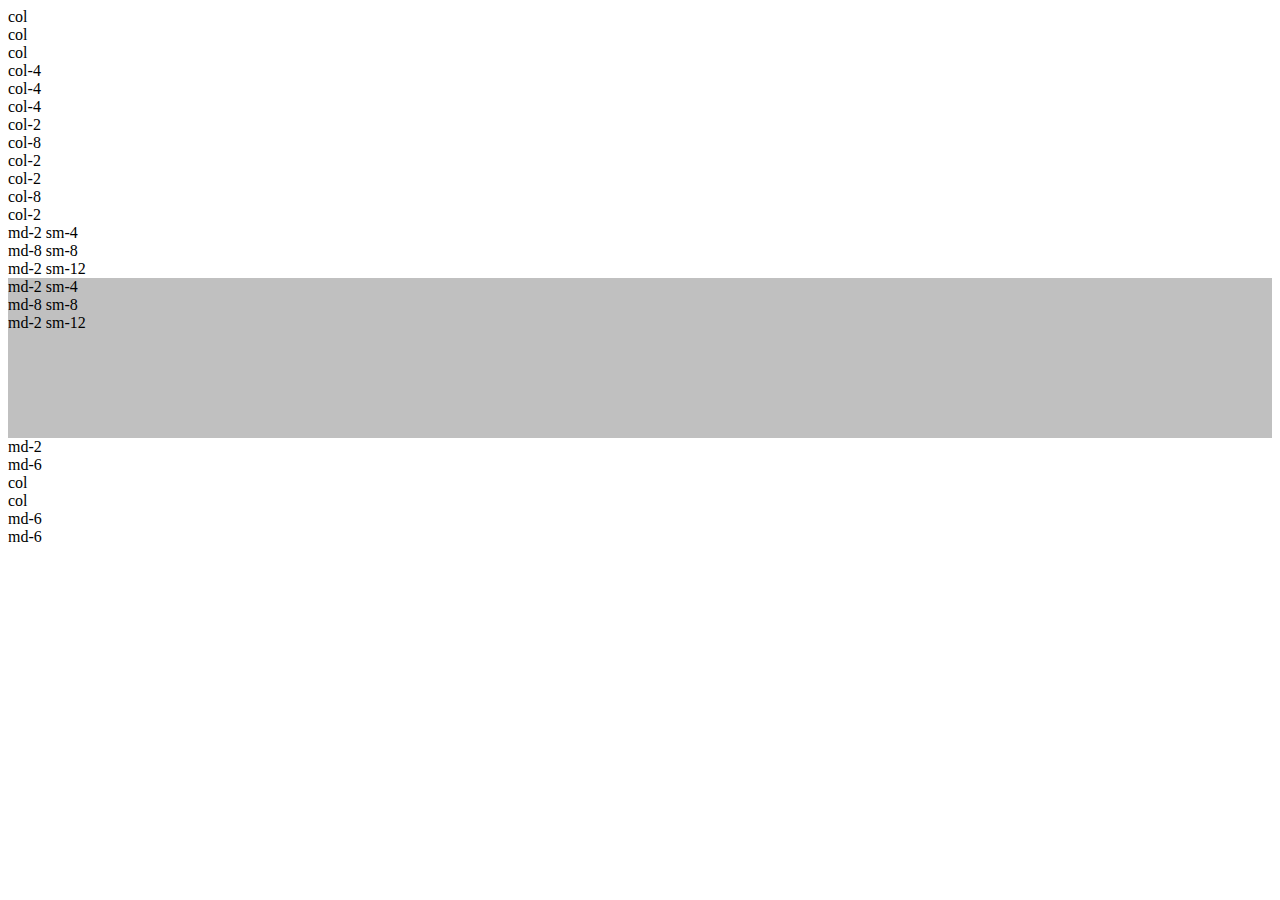
<file: web7/CDN/index.html>
<!doctype html>
<html lang="en">
  <head>
    <meta charset="utf-8">
    <meta name="viewport" content="width=device-width, initial-scale=1">
    <title>Bootstrap demo</title>
    <link href="https://cdn.jsdelivr.net/npm/bootstrap@5.2.1/dist/css/bootstrap.min.css" rel="stylesheet" integrity="sha384-iYQeCzEYFbKjA/T2uDLTpkwGzCiq6soy8tYaI1GyVh/UjpbCx/TYkiZhlZB6+fzT" crossorigin="anonymous">
    <link rel="stylesheet" href="style.css">
  </head>
  <body>

    <!--3 columnas identicas usando col (columna)-->
    <div class="container border border-success border-1 text-center my-5">
        <div class="row">
        <div class="col border border-primary">col</div>
        <div class="col border border-secondary">col</div>
        <div class="col border border-danger">col</div>
    </div>
    </div>

    <!--3 columnas identicas col-4-->
    <div class="container text-center my-5">
      <div class="row">
        <div class="col-4 border border-primary">col-4</div>
        <div class="col-4 border border-primary">col-4</div>
        <div class="col-4 border border-primary">col-4</div>
      </div>
    </div>
    <!--2 columnas identicas y una desigual-->
    <div class="container text-center my-5">
      <div class="row">
        <div class="col-2 border border-primary">col-2</div>
        <div class="col-8 border border-primary">col-8</div>
        <div class="col-2 border border-primary">col-2</div>
      </div>
    </div>
    <!--2 columnas ienticas y una desigual con breakpoint-->
    <div class="container text-center my-5">
      <div class="row">
        <div class="col-md-2 border border-primary">col-2</div>
        <div class="col-md-8 border border-secondary">col-8</div>
        <div class="col-md-2 border border-danger">col-2</div>
      </div>
    </div>
    <!--2 columnas identicas y una desigual con 2 breakpoint-->
    <div class="container text-center my-5">
      <div class="row">
        <div class="col-md-2 col-sm-4 border border-primary">md-2 sm-4</div>
        <div class="col-md-8 col-sm-8 border border-secondary">md-8 sm-8 </div>
        <div class="col-md-2 col-sm-12 border border-danger">md-2 sm-12</div>
      </div>
    </div>
    <!--2 columnas identicas y una desigual con 2 breakpoint y fila con min de altura-->
    <div class="container text-center my-5">
      <div class="row altura-min">
        <div class="col-md-2 col-sm-4 align-self-start border border-primary altura-col">md-2 sm-4</div>
        <div class="col-md-8 col-sm-8 align-self-center border border-secondary altura-col">md-8 sm-8 </div>
        <div class="col-md-2 col-sm-12 align-self-end border border-danger altura-col">md-2 sm-12</div>
      </div>
    </div>
    <!--2 columnas identicas y una desigual con 2 breakpoint y fila con min de altura-->
    <div class="container text-center my-5">
      <div class="row justify-content-end">
        <div class="col-md-2 border border-primary">md-2</div>
        <div class="col-md-6 border border-secondary">md-6</div>
      </div>
    </div>
     <!--grid complejo-->
     <div class="container text-center my-5">
      <div class="row">
        <div class="col-md-6 border border-primary">
          <div class="row">
            <div class="col-md-12 border border-secondary">col</div>
            <div class="col-md-12 border border-secondary">col</div>  
          </div> 
        </div>
        <div class="col-md-3 border border-secondary">md-6</div>
        <div class="col-md-3 border border-secondary">md-6</div>
      </div>
    </div>




    
    <script src="https://cdn.jsdelivr.net/npm/bootstrap@5.2.1/dist/js/bootstrap.bundle.min.js" integrity="sha384-u1OknCvxWvY5kfmNBILK2hRnQC3Pr17a+RTT6rIHI7NnikvbZlHgTPOOmMi466C8" crossorigin="anonymous"></script>
  </body>
</html>
</file>
<file: web7/CDN/style.css>
.altura-min{
    min-height: 10rem;
    background: silver;
}
.altura-col{
    max-height: 5rem;
}
</file>
